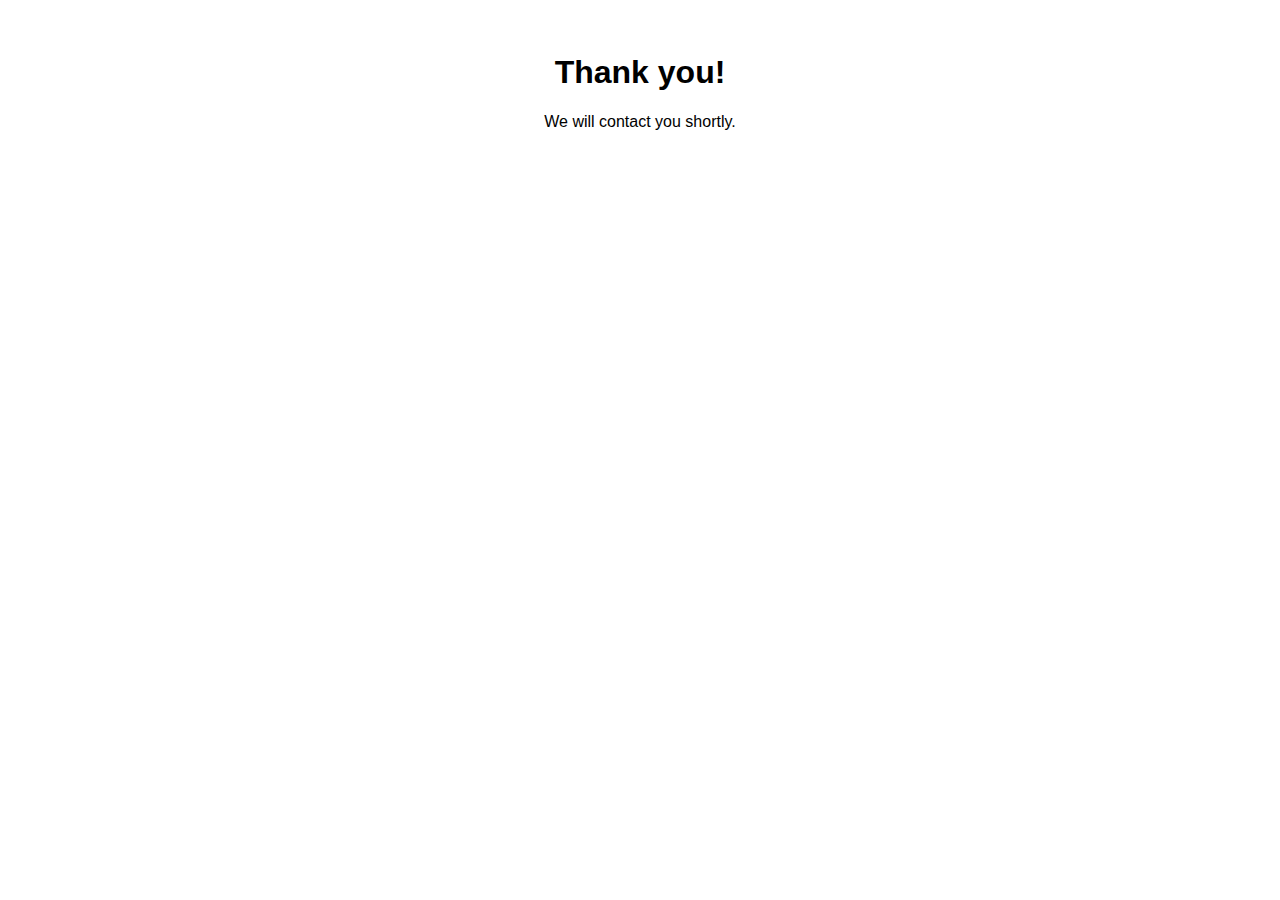
<file: contact-form-thank-you.html>
<!DOCTYPE HTML PUBLIC "-//W3C//DTD HTML 4.01 Transitional//EN" "http://www.w3.org/TR/html4/loose.dtd"> 
<html>
	<head>
		<title>Thank you!</title>
		<meta http-equiv="refresh" content="3;url=https://aditassoc.000webhostapp.com/" />
		<!-- define some style elements-->
		<style>
			h1
			{
				font-family : Arial, Helvetica, sans-serif;
				/*	font-size : 16px;*/
				font-weight : bold;
			}
			label,a,body
			{
				font-family : Arial, Helvetica, sans-serif;
				/*	font-size : 12px; */
			}

		</style>	
	</head>	

	<body>
		<center style="padding-top: 25px;">
			<h1>Thank you!</h1>
			We will contact you shortly.
		</center>

	</body>
</html>
</file>
